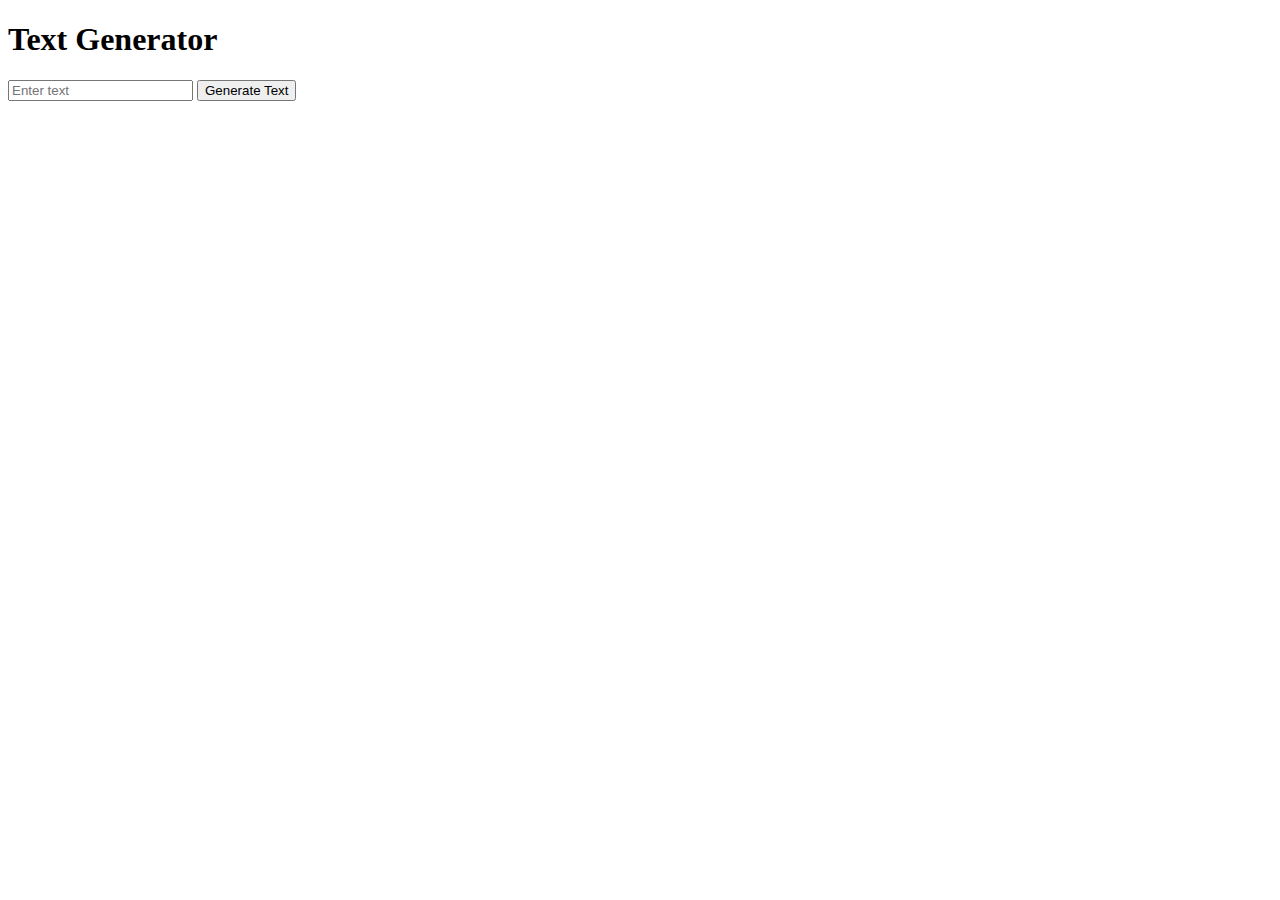
<file: lipsync_app/Templates/generate_text.html>
<!DOCTYPE html>
<html lang="en">
<head>
    <meta charset="UTF-8">
    <meta name="viewport" content="width=device-width, initial-scale=1.0">
    <title>Text Generator</title>
    <style>
        /* Paste the CSS here */
    </style>
</head>
<body>
    <div class="container">
        <h1>Text Generator</h1>
        <form id="text-form">
            <input type="text" id="input-text" placeholder="Enter text" required>
            <button type="submit">Generate Text</button>
        </form>
        <div id="result"></div>
    </div>
    <script>
        document.getElementById('text-form').addEventListener('submit', function(event) {
            event.preventDefault();
            const inputText = document.getElementById('input-text').value;
            fetch(`/generate-text/?input=${encodeURIComponent(inputText)}`)
                .then(response => response.json())
                .then(data => {
                    document.getElementById('result').innerText = data.generated_text || data.error;
                });
        });
    </script>
</body>
</html>
</file>
